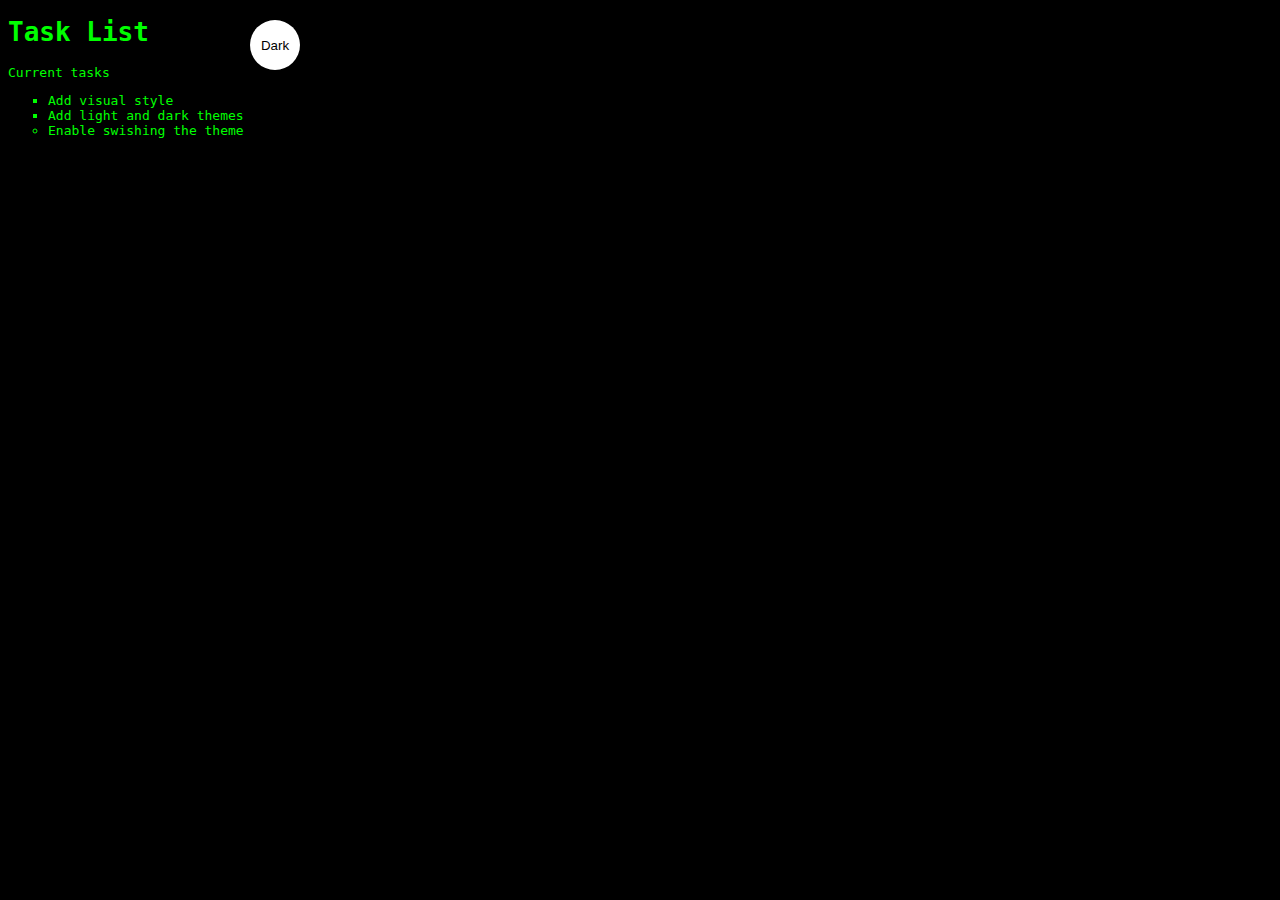
<file: index.html>
<!DOCTYPE html>
<html lang="en">
<head>
  <meta charset="UTF-8">
  <meta name="viewport" content="width=device-width, initial-scale=1.0">
  <title>Simple website</title>
  <link rel="stylesheet" href="main.css">
</head>
<body class="dark-theme">
  <h1>Task List</h1>
  <p id="msg">Current tasks</p>
  <ul>
    <li id="list">Add visual style</li>
    <li id="list">Add light and dark themes</li>
    <li>Enable swishing the theme</li>
  </ul>
  <div>
    <button class="btn">Dark</button>
  </div>

  <script src="app.js"></script>
  <noscript>You need to enable JavaScript to view the full site.</noscript>
</body>
</html>
</file>
<file: main.css>
:root {
  --green: #00FF00;
  --white: #FFFFFF;
  --black: #000000;
}

body {
  background: var(--bg);
  color: var(--fontColor);
  font-family: monospace;
}

li {
  list-style: circle;
}

#list {
  list-style: square;
}

.light-theme {
  --btnBg: var(--black);
  --btnFontColor: var(--white);
  --bg: var(--green);
  --fontColor: var(--black);
}

.dark-theme {
  --btnBg: var(--white);
  --btnFontColor: var(--black);
  --bg: var(--black);
  --fontColor: var(--green);
}

.btn {
  position: absolute;
  top: 20px;
  left: 250px;
  height: 50px;
  width: 50px;
  border-radius: 50%;
  border: none;
  color: var(--btnFontColor);
  background-color: var(--btnBg);
}
</file>
